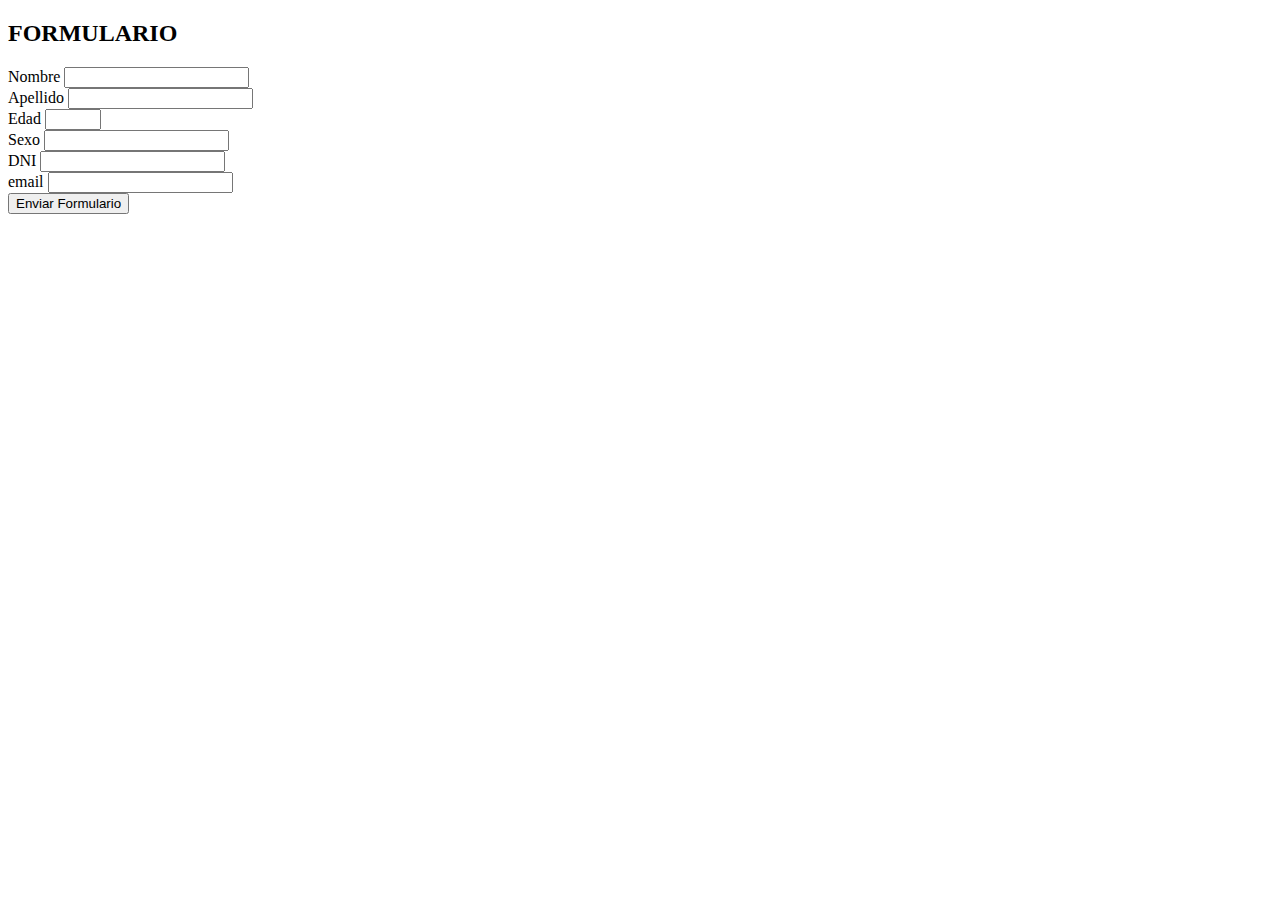
<file: form.html>
<!DOCTYPE html>
<html lang="en">
<head>
    <meta charset="UTF-8">
    <meta name="viewport" content="width=device-width, initial-scale=1.0">
    <title>Document</title>
</head>
<body>
    <form>
    <h2> FORMULARIO</h2>

     <div>
         <label for="IngresarNombre">Nombre</label>
         <input type="text" id="IngresarNombre">
     </div>
     <div>
         <label for="Ingresarapellido">Apellido</label>
         <input type="text" id="Ingresarapellido">
     </div>
     <div>
         <label for="Edad">Edad</label>
         <input type="number" id="Edad" required min="18" max="80">
     </div>
     <div>
         <label for="sexo">Sexo</label>
         <input type="text" id="sexo" required maxlength="1">
     </div>
     <div>
             <label for="DNI">DNI</label>
              <input type="text" id="DNI" required minlength="8">  
      </div>
      <div>
            <label for="Ingresaremail">email</label>
            <input type="email" id="Ingresaremail">
      </div>

      <div>
          <input type="submit" value="Enviar Formulario">
      </div>
    </form>
</body>
</html>
</file>
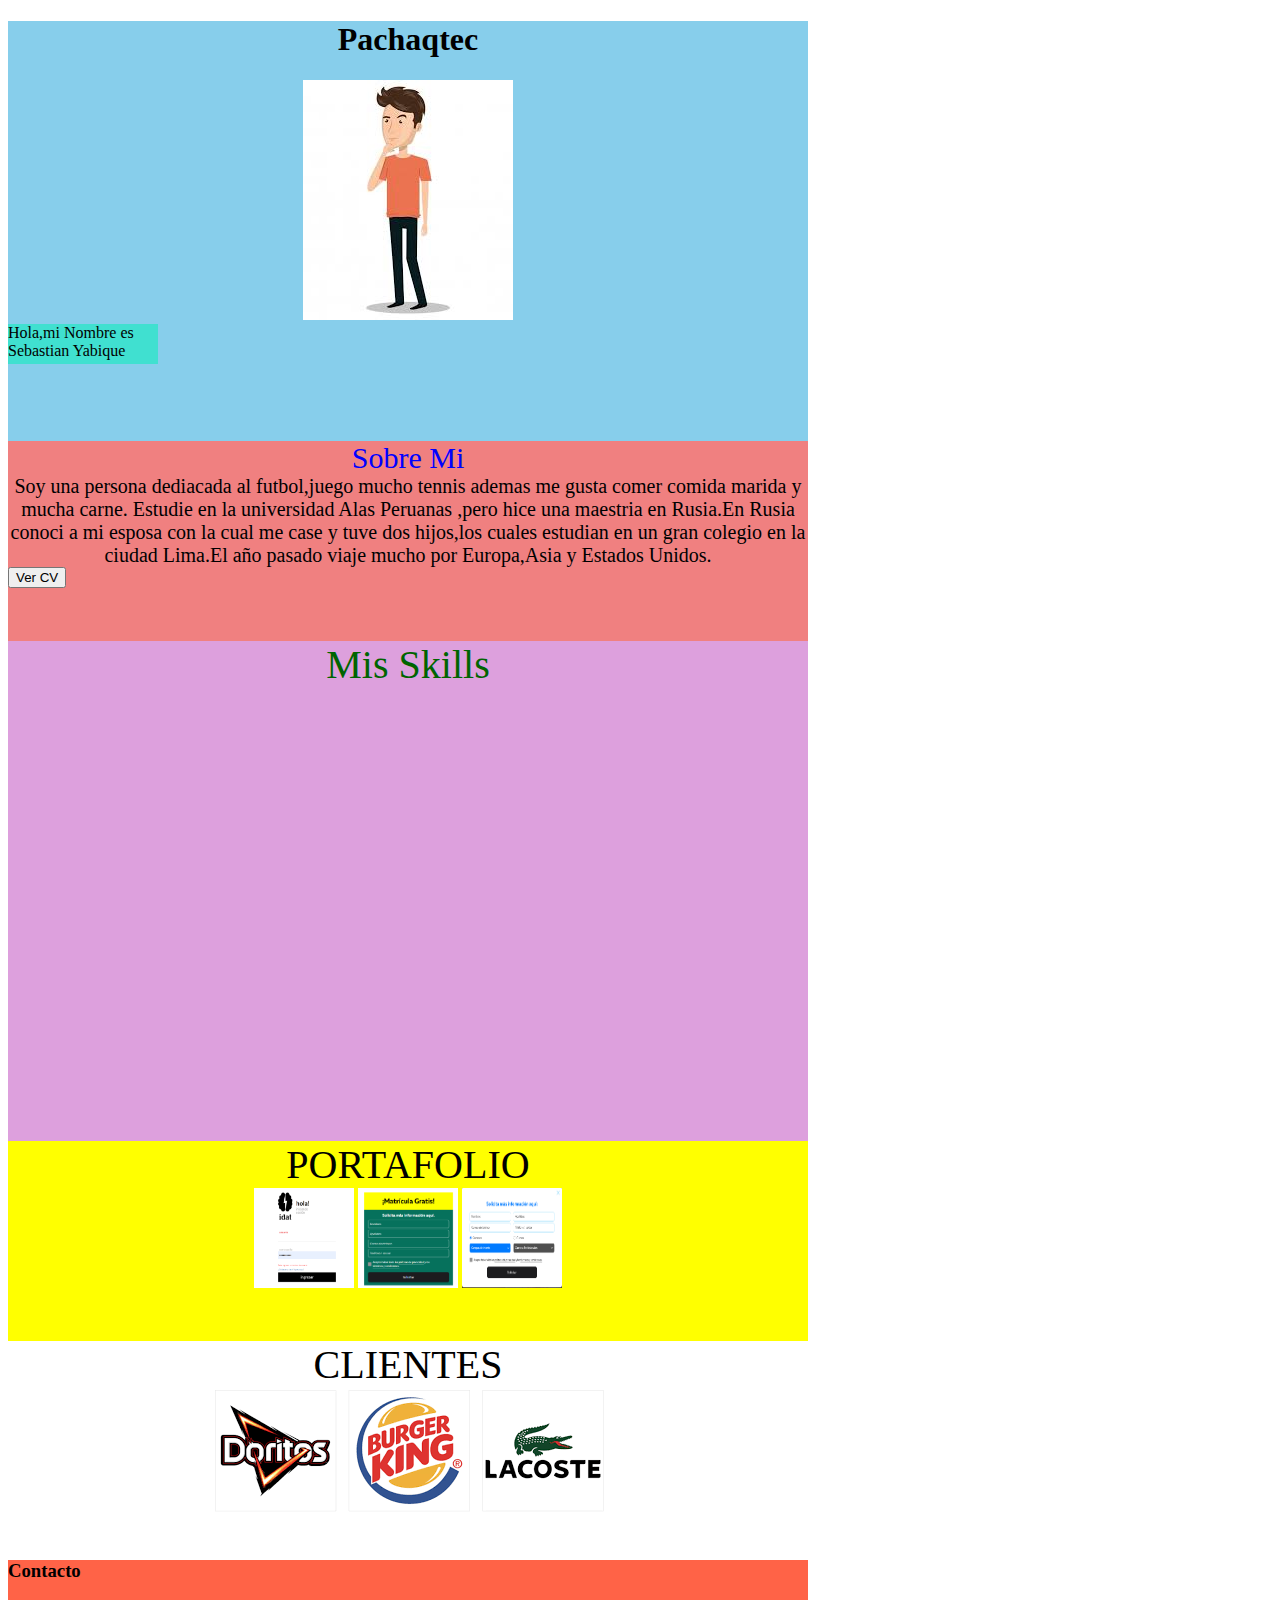
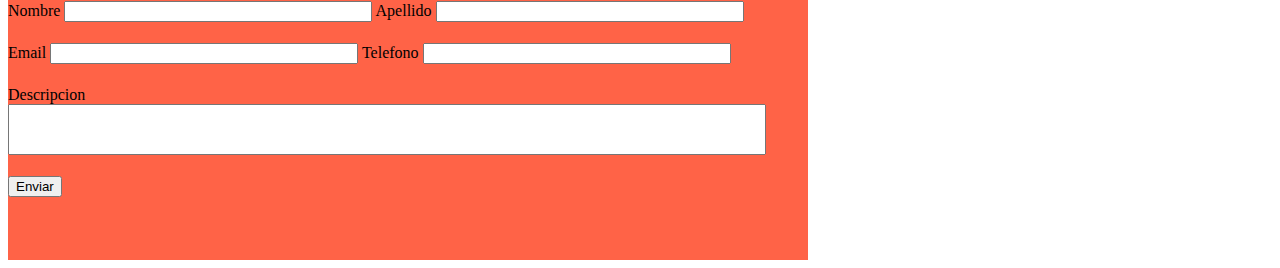
<file: index1.html>
<!DOCTYPE html>
<html lang="en">
<head>
    <meta charset="UTF-8">
    <meta name="viewport" content="width=device-width, initial-scale=1.0">
    <title>Document</title>
    <link rel="stylesheet" href="./trabajo.css">
</head>
<body>
    
    <section  class="Seccion1" >
             <center><h1>Pachaqtec</h1></center>
             <center> <img src="./imagen/images.jpg" alt="40"> </center>

             <div class="caja1">
                 <article> Hola,mi Nombre 
                         es Sebastian Yabique
                 </article> </div>
                         
    </section>
    <section class="Seccion2">
             <center> <article style="color: blue; font-size: 30px;"> Sobre Mi</article></center>
        
        <center><article style="font-size: 20px;"> Soy una persona dediacada al futbol,juego mucho tennis
              ademas me gusta comer comida marida y mucha carne.
              Estudie en la universidad Alas Peruanas ,pero hice una maestria
              en Rusia.En Rusia conoci a mi esposa con la cual me case y tuve
              dos hijos,los cuales estudian en un gran colegio en la ciudad 
              Lima.El año pasado viaje mucho por Europa,Asia y Estados Unidos.


        </article></center>

        <nav>
            <div>
                <input type="submit" value="Ver CV" >
            </div>
        </nav>
    </section>

      <section class="Seccion3">
              <center> <article style="color: darkgreen; font-size: 40px;"> Mis Skills</article></center>
              
      </section>
      <section class="Seccion4">
               <center> <article style="font-size: 40px;"> PORTAFOLIO </article></center>
             <center>  <a title="idat" href="https://zoom.idat.edu.pe/"> <img src="./imagen/idat.PNG" alt="idat" width="100px" height="100px"></a>
                <a title="informacion" href="https://www.idat.edu.pe/cursos-de-formacion-continua/especialista-en-excel"> <img src="./imagen/registro.PNG" alt="informacion" width="100px" height="100px"></a>
                <a title="registrarse" href="https://www.idat.edu.pe/"> <img src="./imagen/Inscribete.PNG" alt="registrarse" width="100px" height="100px"></a>
            </center> 
      </section>
      <section class="Seccion5">
                   <center> <article style="font-size: 40px;"> CLIENTES</article></center>
              
                 <center> <img src="./imagen/logos.png" alt=""></center>
                  
              
      </section>
      <section class="Seccion6">
             <h3>Contacto</h3>
             <form>
                 <label for="Ingresenombre">Nombre</label>
                 <input type="text" id="Ingresenombre" style="width: 300px;height: 15px;">

                 <label for="Ingreseapellido">Apellido</label>
                 <input type="text" id="Ingreseapellido" style="width: 300px;height: 15px;">
                    <h1></h1>
                 <label for="Ingreseemail">Email</label>
                 <input type="text" id="Ingreseemail" style="width: 300px;height: 15px;">

                 <label for="Ingresetelefono">Telefono</label>
                 <input type="text" id="Ingrsetelefono" style="width: 300px; height: 15px;">
                  <h1></h1>
                 <label for="Ingresedescripcion">Descripcion</label>
                 <input type="text" id="Ingresedescripcion" style="width: 750px;height: 45px;">
                  <h1></h1>
                 <input type="submit" value="Enviar">
             </form>
      </section>
</body>
</html>
</file>
<file: trabajo.css>
.Seccion1 {
 background-color: skyblue;
 width: 800px;
 height: 420px;
 background-image: unset;
 text-align:left;
 
}
.caja1 {
   width: 150px; 
   height: 40px;
   background-color: turquoise;
}

.Seccion2 {
    width: 800px;
    height: 200px;
    background-color: lightcoral;
  
}

 .Seccion3 {
    width: 800px; 
    height: 500px;
    background-color: plum;

 }
 .Seccion4 {
     width: 800px;
     height: 200px;
     background-color: yellow;
 }

 .Seccion5 {
      width: 800px;
      height: 200px;

 }
 .Seccion6 {
     width: 800px;
     height: 300px;
     background-color: tomato;
  
 }
</file>
